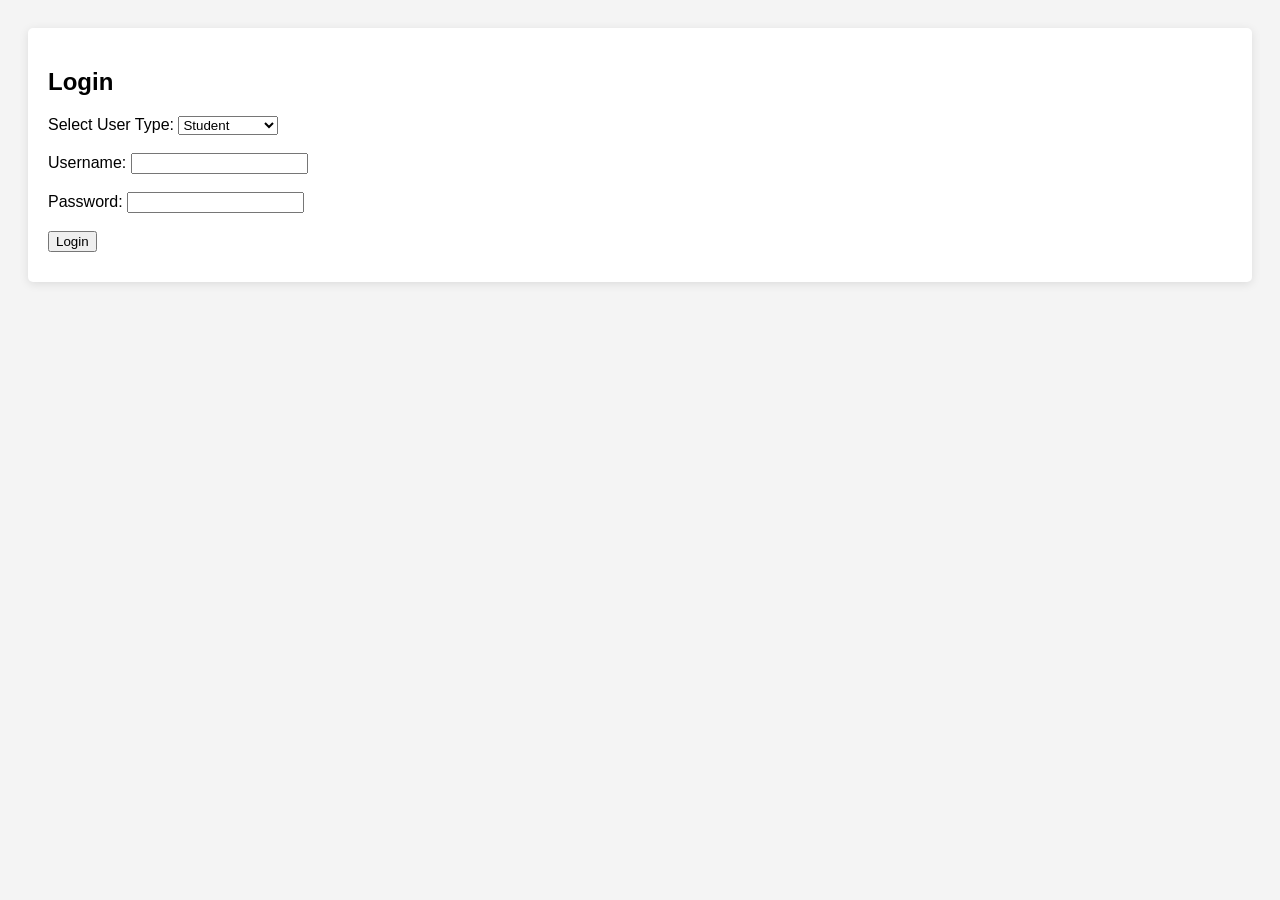
<file: index.html>
<!DOCTYPE html>
<html lang="en">
<head>
    <meta charset="UTF-8">
    <meta name="viewport" content="width=device-width, initial-scale=1.0">
    <title>University Scholarship Login</title>
    <script src="https://code.jquery.com/jquery-3.6.0.min.js"></script>
    <style>
        body {
            font-family: Arial, sans-serif;
            background-color: #f4f4f4;
            padding: 20px;
        }
        #login-section, #student-section, #management-section {
            background-color: #fff;
            padding: 20px;
            border-radius: 5px;
            box-shadow: 0 2px 10px rgba(0, 0, 0, 0.1);
            margin-bottom: 20px;
        }
        #login-message, #student-message, #management-message {
            margin-top: 10px;
        }
    </style>
</head>
<body>

    <div id="login-section">
        <h2>Login</h2>
        <form id="login-form">
            <label for="user_type">Select User Type:</label>
            <select id="user_type" required>
                <option value="student">Student</option>
                <option value="management">Management</option>
            </select>
            <br><br>
            <label for="username">Username:</label>
            <input type="text" id="username" required>
            <br><br>
            <label for="password">Password:</label>
            <input type="password" id="password" required>
            <br><br>
            <button type="submit">Login</button>
        </form>
        <div id="login-message"></div>
    </div>

    <div id="student-section" style="display:none;">
        <button id="back-to-login-student">Back</button>
        <h2>Student Dashboard</h2>
        <label for="SRN">Enter SRN:</label>
        <input type="text" id="SRN">
        <button id="view-details">View Details</button>
        <button id="view-transaction">View Transaction Status</button>
        <div id="student-message"></div>

        <h2>Change Password</h2>
        <label for="current-password">Current Password:</label>
        <input type="password" id="current-password">
        <label for="new-password">New Password:</label>
        <input type="password" id="new-password">
        <button id="change-password-student">Change Password</button>
    </div>

    <div id="management-section" style="display:none;">
        <button id="back-to-login-management">Back</button>
        <h2>Management Dashboard</h2>
        <label for="Staff_ID">Enter Staff ID:</label>
        <input type="text" id="Staff_ID">
        <button id="view-staff">View Staff Details</button>

        <h3>Update Student Details</h3>
        <label for="update_SRN">Enter SRN:</label>
        <input type="text" id="update_SRN">
        <label for="update_fields">Field to Update:</label>
        <select id="update_fields">
            <option value="Name">Name</option>
            <option value="Semester">Semester</option>
            <option value="Section">Section</option>
            <option value="Branch">Branch</option>
            <option value="Gender">Gender</option>
            <option value="Date_of_Birth">Date of Birth</option>
            <option value="Street">Street</option>
            <option value="City">City</option>
            <option value="State">State</option>
            <option value="CGPA">CGPA</option>
            <option value="SGPA">SGPA</option>
            <option value="Credits_received">Credits Received</option>
            <option value="Credits_required">Credits Required</option>
            <option value="Account_number">Account Number</option>
            <option value="IFSC_code">IFSC Code</option>
            <option value="Fee_category">Fee Category</option>
            <option value="Fee_amount">Fee Amount</option>
            <option value="Payment_status">Payment Status</option>
            <option value="Eligibility">Eligibility</option>
        </select>
        <input type="text" id="update_value" placeholder="New Value">
        <button id="update-student">Update Student Details</button>

        <h3>Update Transaction Status</h3>
        <label for="transaction_SRN">Enter SRN:</label>
        <input type="text" id="transaction_SRN">
        <label for="transaction_Name">Enter Name:</label>
        <input type="text" id="transaction_Name">
        <label for="transaction_status">New Transaction Status:</label>
        <input type="text" id="transaction_status" placeholder="New Status">
        <button id="update-transaction">Update Transaction Status</button>

        <h3>Change Password</h3>
        <label for="current-password-management">Current Password:</label>
        <input type="password" id="current-password-management">
        <label for="new-password-management">New Password:</label>
        <input type="password" id="new-password-management">
        <button id="change-password-management">Change Password</button>

        <div id="management-message"></div>
    </div>

    <script>
        // Login handler
        $('#login-form').on('submit', function(e) {
            e.preventDefault();
            const user_type = $('#user_type').val();

            $.ajax({
                url: 'http://127.0.0.1:5000/login',
                method: 'POST',
                contentType: 'application/json',
                 data: JSON.stringify({
                   user_type: $('#user_type').val(),
                    username: $('#username').val(),
                    password: $('#password').val()
        }),
                success: function(response) {
                    $('#login-message').html(`<div style="color:green;">${response.message}</div>`);
                    $('#login-section').hide();
                    if (user_type === 'student') {
                        $('#student-section').show();
                    } else {
                        $('#management-section').show();
                    }
                },
                error: function(xhr) {
                    $('#login-message').html(`<div style="color:red;">${xhr.responseJSON.error}</div>`);
                }
            });
        });

        // View student details
        $('#view-details').on('click', function() {
            const SRN = $('#SRN').val();
            $.ajax({
                url: 'http://127.0.0.1:5000/student/view',
                method: 'POST',
                contentType: 'application/json',
                data: JSON.stringify({ SRN }),
                success: function(response) {
                    $('#student-message').html(`<div style="color:green;">Details: ${JSON.stringify(response.student)}</div>`);
                },
                error: function(xhr) {
                    $('#student-message').html(`<div style="color:red;">${xhr.responseJSON.error}</div>`);
                }
            });
        });

        // View transaction status
        $('#view-transaction').on('click', function() {
            const SRN = $('#SRN').val();
            $.ajax({
                url: 'http://127.0.0.1:5000/student/transaction',
                method: 'POST',
                contentType: 'application/json',
                data: JSON.stringify({ SRN }),
                success: function(response) {
                    $('#student-message').html(`<div style="color:green;">Transaction Status: ${response.transaction_status}, Type of Scholarship: ${response.type_of_scholarship}</div>`);
                },
                error: function(xhr) {
                    $('#student-message').html(`<div style="color:red;">${xhr.responseJSON.error}</div>`);
                }
            });
        });

        // View staff details
        $('#view-staff').on('click', function() {
            const Staff_ID = $('#Staff_ID').val();
            $.ajax({
                url: 'http://127.0.0.1:5000/management/view_staff',
                method: 'POST',
                contentType: 'application/json',
                data: JSON.stringify({ Staff_ID }),
                success: function(response) {
                    $('#management-message').html(`<div style="color:green;">Staff Details: ${JSON.stringify(response.staff)}</div>`);
                },
                error: function(xhr) {
                    $('#management-message').html(`<div style="color:red;">${xhr.responseJSON.error}</div>`);
                }
            });
        });

        // Update student details
        $('#update-student').on('click', function() {
            const SRN = $('#update_SRN').val();
            const field = $('#update_fields').val();
            const value = $('#update_value').val();

            $.ajax({
                url: 'http://127.0.0.1:5000/management/edit_student',
                method: 'POST',
                contentType: 'application/json',
                data: JSON.stringify({ SRN, [field]: value }),
                success: function(response) {
                    $('#management-message').html(`<div style="color:green;">${response.message}</div>`);
                },
                error: function(xhr) {
                    $('#management-message').html(`<div style="color:red;">${xhr.responseJSON.error}</div>`);
                }
            });
        });

        // Update transaction status
        $('#update-transaction').on('click', function() {
            const SRN = $('#transaction_SRN').val();
            const Name = $('#transaction_Name').val();
            const status = $('#transaction_status').val();

            $.ajax({
                url: 'http://127.0.0.1:5000/management/edit_transaction',
                method: 'POST',
                contentType: 'application/json',
                data: JSON.stringify({ SRN, Name, status }),
                success: function(response) {
                    $('#management-message').html(`<div style="color:green;">${response.message}</div>`);
                },
                error: function(xhr) {
                    $('#management-message').html(`<div style="color:red;">${xhr.responseJSON.error}</div>`);
                }
            });
        });
        // Change student password
        $('#change-password-student').on('click', function() {
            const SRN = $('#SRN').val();
            const current_password = $('#current-password').val();
            const new_password = $('#new-password').val();
            $.ajax({
                url: 'http://127.0.0.1:5000/student/change_password',
                method: 'POST',
                contentType: 'application/json',
                data: JSON.stringify({ SRN, current_password, new_password }),
                success: function(response) {
                    $('#student-message').html(`<div style="color:green;">${response.message}</div>`);
                },
                error: function(xhr) {
                    $('#student-message').html(`<div style="color:red;">${xhr.responseJSON.error}</div>`);
                }
            });
        });

                // Back to login from student section
                $('#back-to-login-student').on('click', function() {
            $('#student-section').hide();
            $('#login-section').show();
        });

        // Back to login from management section
        $('#back-to-login-management').on('click', function() {
            $('#management-section').hide();
            $('#login-section').show();
        });

        // Management Change Password
        $('#change-password-management').on('click', function() {
            const Staff_ID = $('#Staff_ID').val();
            const current_password = $('#current-password-management').val();
            const new_password = $('#new-password-management').val();
            $.ajax({
                url: 'http://127.0.0.1:5000/management/change_password',
                method: 'POST',
                contentType: 'application/json',
                data: JSON.stringify({ Staff_ID, current_password, new_password }),
                success: function(response) {
                    $('#management-message').html(`<div style="color:green;">${response.message}</div>`);
                },
                error: function(xhr) {
                    $('#management-message').html(`<div style="color:red;">${xhr.responseJSON.error}</div>`);
                }
            });
        });
    </script>

</body>
</html>












<!-- <!DOCTYPE html>
<html lang="en">
<head>
    <meta charset="UTF-8">
    <meta name="viewport" content="width=device-width, initial-scale=1.0">
    <title>University Scholarship Login</title>
    <script src="https://code.jquery.com/jquery-3.6.0.min.js"></script>
    <style>
        body {
            font-family: Arial, sans-serif;
            background-color: #f4f4f4;
            padding: 20px;
        }
        #login-section, #student-section, #management-section {
            background-color: #fff;
            padding: 20px;
            border-radius: 5px;
            box-shadow: 0 2px 10px rgba(0, 0, 0, 0.1);
            margin-bottom: 20px;
        }
        #login-message, #student-message, #management-message {
            margin-top: 10px;
        }
    </style>
</head>
<body>

    <div id="login-section">
        <h2>Login</h2>
        <form id="login-form">
            <label for="user_type">Select User Type:</label>
            <select id="user_type" required>
                <option value="student">Student</option>
                <option value="management">Management</option>
            </select>
            <button type="submit">Login</button>
        </form>
        <div id="login-message"></div>
    </div>

    <div id="student-section" style="display:none;">
        <button id="back-to-login-student">Back</button>
        <h2>Student Dashboard</h2>
        
        <label for="SRN">Enter SRN:</label>
        <input type="text" id="SRN">
        <button id="view-details">View Details</button>
        <button id="view-transaction">View Transaction Status</button>
        <div id="student-message"></div>
    </div>

    <div id="management-section" style="display:none;">
        <button id="back-to-login-management">Back</button>
        <h2>Management Dashboard</h2>
        
        <label for="Staff_ID">Enter Staff ID:</label>
        <input type="text" id="Staff_ID">
        <button id="view-staff">View Staff Details</button>
        
        <h3>Update Student Details</h3>
        <label for="update_SRN">Enter SRN:</label>
        <input type="text" id="update_SRN">
        <label for="update_fields">Field to Update:</label>
        <select id="update_fields">
            <option value="Name">Name</option>
            <option value="Semester">Semester</option>
            <option value="Section">Section</option>
            <option value="Branch">Branch</option>
            <option value="Gender">Gender</option>
            <option value="Date_of_Birth">Date of Birth</option>
            <option value="Street">Street</option>
            <option value="City">City</option>
            <option value="State">State</option>
            <option value="CGPA">CGPA</option>
            <option value="SGPA">SGPA</option>
            <option value="Credits_received">Credits Received</option>
            <option value="Credits_required">Credits Required</option>
            <option value="Account_number">Account Number</option>
            <option value="IFSC_code">IFSC Code</option>
            <option value="Fee_category">Fee Category</option>
            <option value="Fee_amount">Fee Amount</option>
            <option value="Payment_status">Payment Status</option>
            <option value="Eligibility">Eligibility</option>
        </select>
        <input type="text" id="update_value" placeholder="New Value">
        <button id="update-student">Update Student Details</button>
        
        <h3>Update Transaction Status</h3>
        <label for="transaction_SRN">Enter SRN:</label>
        <input type="text" id="transaction_SRN">
        <label for="transaction_Name">Enter Name:</label>
        <input type="text" id="transaction_Name">
        <label for="transaction_status">New Transaction Status:</label>
        <input type="text" id="transaction_status" placeholder="New Status">
        <button id="update-transaction">Update Transaction Status</button>
        
        <div id="management-message"></div>
    </div>

    <script>
        // Login handler
        $('#login-form').on('submit', function(e) {
            e.preventDefault();
            const user_type = $('#user_type').val();
            
            $.ajax({
                url: 'http://127.0.0.1:5000/login',
                method: 'POST',
                contentType: 'application/json',
                data: JSON.stringify({ user_type }),
                success: function(response) {
                    $('#login-message').html(`<div style="color:green;">${response.message}</div>`);
                    $('#login-section').hide();
                    if (user_type === 'student') {
                        $('#student-section').show();
                    } else {
                        $('#management-section').show();
                    }
                },
                error: function(xhr) {
                    $('#login-message').html(`<div style="color:red;">${xhr.responseJSON.error}</div>`);
                }
            });
        });

        // View student details
        $('#view-details').on('click', function() {
            const SRN = $('#SRN').val();
            $.ajax({
                url: 'http://127.0.0.1:5000/student/view',
                method: 'POST',
                contentType: 'application/json',
                data: JSON.stringify({ SRN }),
                success: function(response) {
                    $('#student-message').html(`<div style="color:green;">Details: ${JSON.stringify(response.student)}</div>`);
                },
                error: function(xhr) {
                    $('#student-message').html(`<div style="color:red;">${xhr.responseJSON.error}</div>`);
                }
            });
        });

        // View transaction status
        $('#view-transaction').on('click', function() {
            const SRN = $('#SRN').val();
            $.ajax({
                url: 'http://127.0.0.1:5000/student/transaction',
                method: 'POST',
                contentType: 'application/json',
                data: JSON.stringify({ SRN }),
                success: function(response) {
                    $('#student-message').html(`<div style="color:green;">Transaction Status: ${response.transaction_status}, Type of Scholarship: ${response.type_of_scholarship}</div>`);
                },
                error: function(xhr) {
                    $('#student-message').html(`<div style="color:red;">${xhr.responseJSON.error}</div>`);
                }
            });
        });

        // View staff details
        $('#view-staff').on('click', function() {
            const Staff_ID = $('#Staff_ID').val();
            $.ajax({
                url: 'http://127.0.0.1:5000/management/view_staff',
                method: 'POST',
                contentType: 'application/json',
                data: JSON.stringify({ Staff_ID }),
                success: function(response) {
                    $('#management-message').html(`<div style="color:green;">Staff Details: ${JSON.stringify(response.staff)}</div>`);
                },
                error: function(xhr) {
                    $('#management-message').html(`<div style="color:red;">${xhr.responseJSON.error}</div>`);
                }
            });
        });

        // Update student details
        $('#update-student').on('click', function() {
            const SRN = $('#update_SRN').val();
            const field = $('#update_fields').val();
            const value = $('#update_value').val();

            $.ajax({
                url: 'http://127.0.0.1:5000/management/edit_student',
                method: 'POST',
                contentType: 'application/json',
                data: JSON.stringify({ SRN, [field]: value }),
                success: function(response) {
                    $('#management-message').html(`<div style="color:green;">${response.message}</div>`);
                },
                error: function(xhr) {
                    $('#management-message').html(`<div style="color:red;">${xhr.responseJSON.error}</div>`);
                }
            });
        });

        // Back to login from student section
        $('#back-to-login-student').on('click', function() {
            $('#student-section').hide();
            $('#login-section').show();
        });

        // Back to login from management section
        $('#back-to-login-management').on('click', function() {
            $('#management-section').hide();
            $('#login-section').show();
        });


        // Update transaction status
        $('#update-transaction').on('click', function() {
            const SRN = $('#transaction_SRN').val();
            const Name = $('#transaction_Name').val();
            const status = $('#transaction_status').val();

            $.ajax({
                url: 'http://127.0.0.1:5000/management/edit_transaction',
                method: 'POST',
                contentType: 'application/json',
                data: JSON.stringify({ SRN, Name, status }),
                success: function(response) {
                    $('#management-message').html(`<div style="color:green;">${response.message}</div>`);
                },
                error: function(xhr) {
                    $('#management-message').html(`<div style="color:red;">${xhr.responseJSON.error}</div>`);
                }
            });
        });
    </script>
</body>
</html> -->
</file>
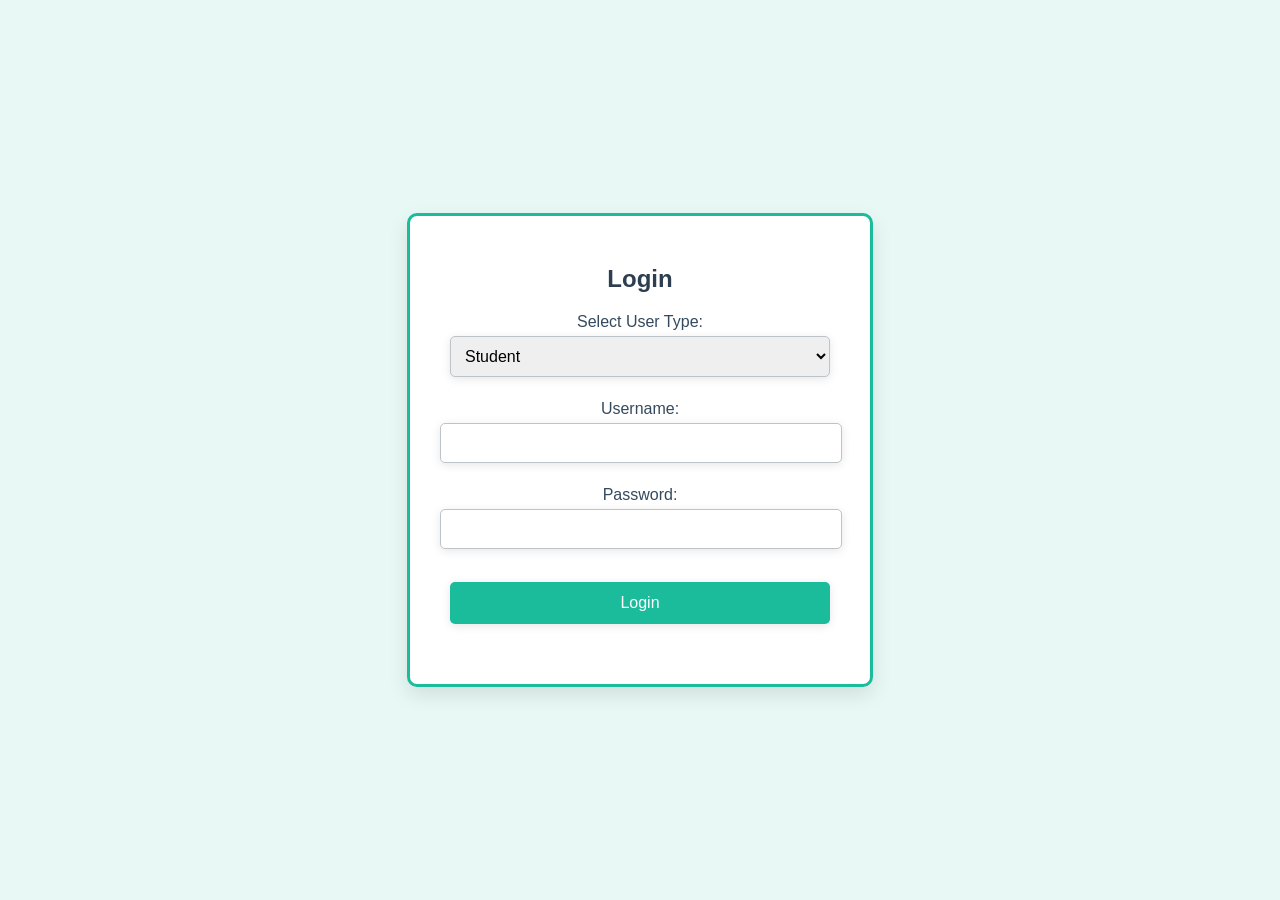
<file: Final/index.html>
<!DOCTYPE html>
<html lang="en">
<head>
    <meta charset="UTF-8">
    <meta name="viewport" content="width=device-width, initial-scale=1.0">
    <title>University Scholarship Login</title>
    <link rel="stylesheet" href="style.css">
    <script src="https://code.jquery.com/jquery-3.6.0.min.js"></script>
    <!-- <style>
        body {
            font-family: Arial, sans-serif;
            background-color: #f4f4f4;
            padding: 20px;
        }
        #login-section, #student-section, #management-section {
            background-color: #fff;
            padding: 20px;
            border-radius: 5px;
            box-shadow: 0 2px 10px rgba(0, 0, 0, 0.1);
            margin-bottom: 20px;
        }
        #login-message, #student-message, #management-message {
            margin-top: 10px;
        }

        table {
            width: 100%;
            border-collapse: collapse;
            margin-top: 20px;
        }
        table, th, td {
            border: 1px solid #ddd;
        }
        th, td {
            padding: 8px;
            text-align: left;
        }
        th {
            background-color: #f2f2f2;
        }
    </style> -->
</head>
<body>

    <div id="login-section">
        <h2>Login</h2>
        <form id="login-form">
            <label for="user_type">Select User Type:</label>
            <select id="user_type" required>
                <option value="student">Student</option>
                <option value="management">Management</option>
            </select>
            <br><br>
            <label for="username">Username:</label>
            <input type="text" id="username" required>
            <br><br>
            <label for="password">Password:</label>
            <input type="password" id="password" required>
            <br><br>
            <button type="submit">Login</button>
        </form>
        <div id="login-message"></div>
    </div>

    <div id="student-section" style="display:none;">
        <button id="back-to-login-student" class="logout-button">Logout</button>
        <h2>Student Dashboard</h2>
        <!-- <label for="SRN">Enter SRN:</label>
        <input type="text" id="SRN"> -->
        <button id="view-details">View Details</button>
        <button id="view-transaction">View Transaction Status</button>
        <div id="student-message"></div>

        <h2>Change Password</h2>
        <label for="current-password">Current Password:</label>
        <input type="password" id="current-password">
        <label for="new-password">New Password:</label>
        <input type="password" id="new-password">
        <button id="change-password-student">Change Password</button>
    </div>

    <div id="management-section" style="display:none;">
        <button id="back-to-login-management" class="logout-button">Logout</button>
        <h2>Management Dashboard</h2>
        <h3>View Staff Details</h3>
        <label for="Staff_ID">Enter Staff ID:</label>
        <input type="text" id="Staff_ID">
        <button id="view-staff">View Staff Details</button>
        <div id="management-message"></div>

        <h3>View Student Details</h3>
        <label for="view_student_SRN">Enter SRN:</label>
        <input type="text" id="view_student_SRN">
        <button id="view-student-details">View Student Details</button>
        <div id="view-student-details-message"></div>

        <h3>Update Student Details</h3>
        <label for="update_SRN">Enter SRN:</label>
        <input type="text" id="update_SRN">
        <label for="update_fields">Field to Update:</label>
        <select id="update_fields">
            <option value="Name">Name</option>
            <option value="Semester">Semester</option>
            <option value="Section">Section</option>
            <option value="Branch">Branch</option>
            <option value="Gender">Gender</option>
            <option value="Date_of_Birth">Date of Birth</option>
            <option value="Street">Street</option>
            <option value="City">City</option>
            <option value="State">State</option>
            <option value="CGPA">CGPA</option>
            <option value="SGPA">SGPA</option>
            <option value="Credits_received">Credits Received</option>
            <option value="Credits_required">Credits Required</option>
            <option value="Account_number">Account Number</option>
            <option value="IFSC_code">IFSC Code</option>
            <option value="Fee_category">Fee Category</option>
            <option value="Fee_amount">Fee Amount</option>
            <option value="Payment_status">Payment Status</option>
            <option value="Eligibility">Eligibility</option>
        </select>
        <input type="text" id="update_value" placeholder="New Value">
        <button id="update-student">Update Student Details</button>
        <div id="management-message1"></div>

        <h3>Delete Student Record</h3>
        <label for="delete_SRN">Enter Student SRN:</label>
        <input type="text" id="delete_SRN">
        <button id="delete-student">Delete Student Record</button>
        <div id="management-message2"></div>

        <h3>View Transaction Details</h3>
        <label for="transaction_SRN">Enter SRN:</label>
        <input type="text" id="transaction_SRN" required>
        <button id="view-transaction-management">View Transaction Status</button>

        <div id="transaction-message"></div>

        <h3>Update Transaction Status</h3>
        <label for="transaction_SRN_update">Enter SRN:</label>
        <input type="text" id="transaction_SRN_update">
        <!-- <label for="transaction_Name">Enter Name:</label>
        <input type="text" id="transaction_Name"> -->
        <label for="transaction_status">New Transaction Status:</label>
        <input type="text" id="transaction_status" placeholder="New Status">
        <button id="update-transaction">Update Transaction Status</button>

        <div id="management-message3"></div>

        <h3>Delete Staff Record</h3>
        <label for="delete_Staff_ID">Enter Staff ID:</label>
        <input type="text" id="delete_Staff_ID">
        <button id="delete-staff">Delete Staff Record</button>
        <div id="management-message4"></div>
 
        

        <h3>Edit Staff Details</h3>
        <label for="edit_Staff_ID">Enter Staff ID:</label>
        <input type="text" id="edit_Staff_ID">
        <label for="edit_fields">Field to Update:</label>
        <select id="edit_fields">
            <option value="Name">Name</option>
            <option value="Department_ID">Department ID</option>
            <option value="Department_name">Department Name</option>
            <option value="College_email">College Email</option>
        </select>
        <input type="text" id="edit_value" placeholder="New Value">
        <button id="edit-staff">Edit Staff Details</button>
        <div id="management-message5"></div>

        <h3>Generate Scholarship Distribution</h3>
        <label for="semester">Semester:</label>
        <input type="number" id="semester" min="1" max="8">
        <label for="branch">Branch:</label>
        <input type="text" id="branch">
        <label for="section">Section:</label>
        <input type="text" id="section">
        <button id="generate-scholarship-report">Generate Report</button>

        <div id="scholarship-table"></div>

        <h3>View Total Scholarship Allocation</h3>
        <button id="view-total-allocation">View Total Allocation</button>
        <div id="allocation-table"></div>

        <h3>Scholarship Statistics for each Fee Category</h3>
        <label for="scholarship-semester">Enter Semester:</label>
        <input type="number" id="scholarship-semester" min="1" max="8">
        <button id="view-scholarship-stats">View Scholarship Stats</button>
        <div id="scholarship-stats-table"></div>


        <h3>Change Password</h3>
        <label for="current-password-management">Current Password:</label>
        <input type="password" id="current-password-management">
        <label for="new-password-management">New Password:</label>
        <input type="password" id="new-password-management">
        <button id="change-password-management">Change Password</button>

        <div id="management-message-pwd"></div>
    </div>

    <script>
        // Login handler
        $('#login-form').on('submit', function(e) {
            e.preventDefault();
            const user_type = $('#user_type').val();

            $.ajax({
                url: 'http://127.0.0.1:5000/login',
                method: 'POST',
                contentType: 'application/json',
                 data: JSON.stringify({
                   user_type: $('#user_type').val(),
                    username: $('#username').val(),
                    password: $('#password').val()
        }),
                success: function(response) {
                    $('#login-message').html(`<div style="color:green;">${response.message}</div>`);
                    $('#login-section').hide();
                    if (user_type === 'student') {
                        $('#student-section').show();
                    } else {
                        $('#management-section').show();
                    }
                },
                error: function(xhr) {
                    $('#login-message').html(`<div style="color:red;">${xhr.responseJSON.error}</div>`);
                }
            });
        });

        // View student details
        $('#view-details').on('click', function() {
            const SRN = $('#SRN').val();
            $.ajax({
                url: 'http://127.0.0.1:5000/student/view',
                method: 'POST',
                contentType: 'application/json',
                data: JSON.stringify({ SRN }),
                success: function(response) {
                // Assuming the response has a student array similar to the given format
                    // response.student = ["PES1UG22CS001","Rekha Singh",5,"B","Computer Science","Female","Thu, 12 Aug 2004 00:00:00 GMT","PEF","Mysore","Karnataka",6.6,6.3,90,92,123456789012346,"UBIN0564567","PESSAT",410000,"Partial","Not Eligible","PES1UG22CS001_B"];

                    const student = response.student;

                    // Create HTML table
                    let tableHtml = 
                        `
                        <div style="overflow-x:auto;">
                        <table>
                            <tr>
                                <th>SRN</th>
                                <th>Name</th>
                                <th>Semester</th>
                                <th>Section</th>
                                <th>Branch</th>
                                <th>Gender</th>
                                <th>Date of Birth</th>
                                <th>Street</th>
                                <th>City</th>
                                <th>State</th>
                                <th>CGPA</th>
                                <th>SGPA</th>
                                <th>Credits Received</th>
                                <th>Credits Required</th>
                                <th>Account Number</th>
                                <th>IFSC Code</th>
                                <th>Fee Category</th>
                                <th>Fee Amount</th>
                                <th>Payment Status</th>
                                <th>Eligibility</th>
                                <th>Password</th>
                            </tr>
                            <tr>
                                <td>${student[0]}</td>
                                <td>${student[1]}</td>
                                <td>${student[2]}</td>
                                <td>${student[3]}</td>
                                <td>${student[4]}</td>
                                <td>${student[5]}</td>
                                <td>${new Date(student[6]).toLocaleDateString()}</td> <!-- Format date as needed -->
                                <td>${student[7]}</td>
                                <td>${student[8]}</td>
                                <td>${student[9]}</td>
                                <td>${student[10]}</td>
                                <td>${student[11]}</td>
                                <td>${student[12]}</td>
                                <td>${student[13]}</td>
                                <td>${student[14]}</td>
                                <td>${student[15]}</td>
                                <td>${student[16]}</td>
                                <td>${student[17]}</td>
                                <td>${student[18]}</td>
                                <td>${student[19]}</td>
                            </tr>
                        </table>
                        <div style="overflow-x:auto;">
                    `;

                    // Display the table in the message section
                    $('#student-message').html(tableHtml);
                },
                error: function(xhr) {
                    $('#student-message').html(`<div style="color:red;">${xhr.responseJSON.error}</div>`);
                }
            });
        });

        // View student details (management section)
        $('#view-student-details').on('click', function() {
            const SRN = $('#view_student_SRN').val();

            if (!SRN) {
                $('#view-student-details-message').html(`<div style="color:red;">Please enter a valid SRN.</div>`);
                return;
            }

            $.ajax({
                url: 'http://127.0.0.1:5000/management/view_student',
                method: 'POST',
                contentType: 'application/json',
                data: JSON.stringify({ SRN }),
                success: function(response) {
                    // Assuming the response has a student array similar to the given format
                    // response.student = ["PES1UG22CS001","Rekha Singh",5,"B","Computer Science","Female","Thu, 12 Aug 2004 00:00:00 GMT","PEF","Mysore","Karnataka",6.6,6.3,90,92,123456789012346,"UBIN0564567","PESSAT",410000,"Partial","Not Eligible","PES1UG22CS001_B"];

                    const student = response.student;

                    // Create HTML table
                    let tableHtml = `
                        <table>
                            <tr>
                                <th>SRN</th>
                                <th>Name</th>
                                <th>Semester</th>
                                <th>Section</th>
                                <th>Branch</th>
                                <th>Gender</th>
                                <th>Date of Birth</th>
                                <th>Street</th>
                                <th>City</th>
                                <th>State</th>
                                <th>CGPA</th>
                                <th>SGPA</th>
                                <th>Credits Received</th>
                                <th>Credits Required</th>
                                <th>Account Number</th>
                                <th>IFSC Code</th>
                                <th>Fee Category</th>
                                <th>Fee Amount</th>
                                <th>Payment Status</th>
                                <th>Eligibility</th>
                                <th>Password</th>
                            </tr>
                            <tr>
                                <td>${student[0]}</td>
                                <td>${student[1]}</td>
                                <td>${student[2]}</td>
                                <td>${student[3]}</td>
                                <td>${student[4]}</td>
                                <td>${student[5]}</td>
                                <td>${new Date(student[6]).toLocaleDateString()}</td> <!-- Format date as needed -->
                                <td>${student[7]}</td>
                                <td>${student[8]}</td>
                                <td>${student[9]}</td>
                                <td>${student[10]}</td>
                                <td>${student[11]}</td>
                                <td>${student[12]}</td>
                                <td>${student[13]}</td>
                                <td>${student[14]}</td>
                                <td>${student[15]}</td>
                                <td>${student[16]}</td>
                                <td>${student[17]}</td>
                                <td>${student[18]}</td>
                                <td>${student[19]}</td>
                            </tr>
                        </table>
                    `;

                    // Display the table in the message section
                    $('#view-student-details-message').html(tableHtml);
                },
                error: function(xhr) {
                    $('#view-student-details-message').html(`<div style="color:red;">${xhr.responseJSON.error}</div>`);
                }
            });
        });




                // View transaction status
        $('#view-transaction').on('click', function() {
            const SRN = $('#SRN').val(); // Capture the SRN from the input field
            $.ajax({
                url: 'http://127.0.0.1:5000/student/transaction',
                method: 'POST',
                contentType: 'application/json',
                data: JSON.stringify({ SRN }), // Send SRN as JSON
                success: function(response) {
                    // Create HTML table for transaction details
                    let tableHtml = `
                        <table>
                            <tr>
                                <th>Transaction Status</th>
                                <th>Type of Scholarship</th>
                            </tr>
                            <tr>
                                <td>${response.transaction_status}</td>
                                <td>${response.type_of_scholarship}</td>
                            </tr>
                        </table>
                    `;

                    // Display the table in the message section
                    $('#student-message').html(tableHtml);
                },
                error: function(xhr) {
                    $('#student-message').html(`<div style="color:red;">${xhr.responseJSON.error}</div>`);
                }
            });
        });


        // View staff details
        $('#view-staff').on('click', function() {
            const Staff_ID = $('#Staff_ID').val();
            $.ajax({
                url: 'http://127.0.0.1:5000/management/view_staff',
                method: 'POST',
                contentType: 'application/json',
                data: JSON.stringify({ Staff_ID }),
                success: function(response) {
                    // Create HTML table for staff details
                    
                    let tableHtml = `
                        <table>
                            <tr>
                                <th>Staff ID</th>
                                <th>Name</th>
                                <th>Department ID</th>
                                <th>Department Name</th>
                                <th>College Email</th> 
                            </tr>
                            <tr>
                                <td>${response.staff[0]}</td>
                                <td>${response.staff[1]}</td>
                                <td>${response.staff[2]}</td>
                                <td>${response.staff[3]}</td>
                                <td>${response.staff[4]}</td> 
                            </tr>
                        </table>
                    `;
                    
                    // Display the table in the management message section
                    $('#management-message').html(tableHtml);
                },
                error: function(xhr) {
                    $('#management-message').html(`<div style="color:red;">${xhr.responseJSON.error}</div>`);
                }
            });
        });



        // Update student details
        $('#update-student').on('click', function() {
            const SRN = $('#update_SRN').val();
            const field = $('#update_fields').val();
            const value = $('#update_value').val();

            $.ajax({
                url: 'http://127.0.0.1:5000/management/edit_student',
                method: 'POST',
                contentType: 'application/json',
                data: JSON.stringify({ SRN, [field]: value }),
                success: function(response) {
                    $('#management-message1').html(`<div style="color:green;">${response.message}</div>`);
                },
                error: function(xhr) {
                    $('#management-message1').html(`<div style="color:red;">${xhr.responseJSON.error}</div>`);
                }
            });
        });

        // Update transaction status
        $('#update-transaction').on('click', function() {
            const SRN = $('#transaction_SRN_update').val();
            // const Name = $('#transaction_Name').val();
            const status = $('#transaction_status').val();

            $.ajax({
                url: 'http://127.0.0.1:5000/management/edit_transaction',
                method: 'POST',
                contentType: 'application/json',
                data: JSON.stringify({ SRN, status }),
                success: function(response) {
                    $('#management-message3').html(`<div style="color:green;">${response.message}</div>`);
                },
                error: function(xhr) {
                    $('#management-message3').html(`<div style="color:red;">${xhr.responseJSON.error}</div>`);
                }
            });
        });

        // Delete student record
        $('#delete-student').on('click', function() {
            const SRN = $('#delete_SRN').val();

            if (!SRN) {
                $('#management-message2').html(`<div style="color:red;">Please enter a valid SRN to delete.</div>`);
                return;
            }

            $.ajax({
                url: 'http://127.0.0.1:5000/management/delete_student',
                method: 'DELETE',
                contentType: 'application/json',
                data: JSON.stringify({ SRN }),
                success: function(response) {
                    $('#management-message2').html(`<div style="color:green;">${response.message}</div>`);
                },
                error: function(xhr) {
                    $('#management-message2').html(`<div style="color:red;">${xhr.responseJSON.error}</div>`);
                }
            });
        });

        // Edit staff details
        $('#edit-staff').on('click', function() {
            const Staff_ID = $('#edit_Staff_ID').val();
            const field = $('#edit_fields').val();
            const value = $('#edit_value').val();

            $.ajax({
                url: 'http://127.0.0.1:5000/management/edit_staff',
                method: 'POST',
                contentType: 'application/json',
                data: JSON.stringify({ Staff_ID, [field]: value }),
                success: function(response) {
                    $('#management-message5').html(`<div style="color:green;">${response.message}</div>`);
                },
                error: function(xhr) {
                    $('#management-message5').html(`<div style="color:red;">${xhr.responseJSON.error}</div>`);
                }
            });
        });


        // Change student password
        $('#change-password-student').on('click', function() {
            const SRN = $('#SRN').val();
            const current_password = $('#current-password').val();
            const new_password = $('#new-password').val();

            // Simple validation
            if (!current_password || !new_password) {
                $('#student-message').html('<div style="color:red;">All fields are required.</div>');
                return;
            }

            $.ajax({
                url: 'http://127.0.0.1:5000/student/change_password',
                method: 'POST',
                contentType: 'application/json',
                data: JSON.stringify({ SRN, current_password, new_password }),
                success: function(response) {
                    $('#student-message').html(`<div style="color:green;">${response.message}</div>`);
                },
                error: function(xhr) {
                    $('#student-message').html(`<div style="color:red;">${xhr.responseJSON.error}</div>`);
                }
            });
        });

            // Back to login from student section
        $('#back-to-login-student').on('click', function() {
            // Hide student section and show login section
            $('#student-section').hide();
            $('#login-section').show();

            // Clear login fields
            $('#username').val('');
            $('#password').val('');
        });

        // Back to login from management section
        $('#back-to-login-management').on('click', function() {
            // Hide management section and show login section
            $('#management-section').hide();
            $('#login-section').show();

            // Clear login fields
            $('#username').val('');
            $('#password').val('');
        });



        // Delete staff record
        $('#delete-staff').on('click', function() {
            const Staff_ID = $('#delete_Staff_ID').val();

            if (!Staff_ID) {
                $('#management-message4').html(`<div style="color:red;">Please enter a valid Staff ID to delete.</div>`);
                return;
            }

            $.ajax({
                url: 'http://127.0.0.1:5000/management/delete_staff',
                method: 'POST',
                contentType: 'application/json',
                data: JSON.stringify({ Staff_ID }),
                success: function(response) {
                    $('#management-message4').html(`<div style="color:green;">${response.message}</div>`);
                },
                error: function(xhr) {
                    $('#management-message4').html(`<div style="color:red;">${xhr.responseJSON.error}</div>`);
                }
            });
        });

        // View transaction (management)
        $('#view-transaction-management').on('click', function() {
            const SRN = $('#transaction_SRN').val();
            
            if (!SRN) {
                $('#transaction-message').html('<div style="color:red;">Please enter an SRN.</div>');
                return;
            }

            $.ajax({
                url: 'http://127.0.0.1:5000/management/view_transaction',  // Updated URL to match your Flask route
                method: 'POST',
                contentType: 'application/json',
                data: JSON.stringify({ SRN }), // Sending SRN
                success: function(response) {
                    // Create HTML table for transaction details
                    let tableHtml = `
                        <table>
                            <tr>
                                <th>Transaction Status</th>
                                <th>Type of Scholarship</th>
                                <th>Scholarship Amount</th>
                                <th>Name</th>
                            </tr>
                            <tr>
                                <td>${response.transaction_status}</td>
                                <td>${response.type_of_scholarship}</td>
                                <td>${response.scholarship_amount}</td>
                                <td>${response.name}</td>
                            </tr>
                        </table>
                    `;

                    // Display the table in the message section
                    $('#transaction-message').html(tableHtml);
                },
                error: function(xhr) {
                    $('#transaction-message').html(`<div style="color:red;">${xhr.responseJSON.error}</div>`);
                }
            });
        });



        // Generate scholarship report
        $('#generate-scholarship-report').on('click', function() {
            const semester = $('#semester').val();
            const branch = $('#branch').val();
            const section = $('#section').val();
            $.ajax({
                url: 'http://127.0.0.1:5000/management/scholarship_distribution',
                method: 'POST',
                contentType: 'application/json',
                data: JSON.stringify({ semester, branch, section }),
                success: function(response) {
                    let tableHtml = `
                        <table>
                            <tr>
                                <th>Scholarship Type</th>
                                <th>Number of Students</th>
                            </tr>`;
                    response.scholarship_distribution.forEach(function(scholarship) {
                        tableHtml += `
                            <tr>
                                <td>${scholarship.type_of_scholarship}</td>
                                <td>${scholarship.student_count}</td>
                            </tr>`;
                    });
                    tableHtml += `</table>`;
                    $('#scholarship-table').html(tableHtml);
                },
                error: function(xhr) {
                    $('#scholarship-table').html(`<div style="color:red;">${xhr.responseJSON.error}</div>`);
                }
            });
        });

       // View total scholarship allocation
        $('#view-total-allocation').on('click', function() {
            $.ajax({
                url: 'http://127.0.0.1:5000/management/scholarship_allocation',
                method: 'POST',
                contentType: 'application/json',
                success: function(response) {
                    let tableHtml = `
                        <table>
                            <tr>
                                <th>Scholarship Type</th>
                                <th>Total Amount Allocated</th>
                            </tr>`;
                    for (const [scholarshipType, amount] of Object.entries(response.allocation)) {
                        tableHtml += `
                            <tr>
                                <td>${scholarshipType}</td>
                                <td>${amount}</td>
                            </tr>`;
                    }
                    tableHtml += `</table>`;
                    $('#allocation-table').html(tableHtml);
                },
                error: function(xhr) {
                    $('#allocation-table').html(`<div style="color:red;">${xhr.responseJSON.error}</div>`);
                }
            });
        });

        // View Scholarship Statistics
        $('#view-scholarship-stats').on('click', function() {
            const semester = $('#scholarship-semester').val();

            // Only proceed if semester is provided
            if (!semester) {
                $('#scholarship-stats-table').html('<div style="color:red;">Please enter a semester.</div>');
                return;
            }

            $.ajax({
                url: 'http://127.0.0.1:5000/scholarship_stats', // Updated URL to match Flask route
                method: 'POST',
                contentType: 'application/json',
                data: JSON.stringify({ semester }),
                success: function(response) {
                    let tableHtml = `
                        <table>
                            <tr>
                                <th>Fee Category</th>
                                <th>Scholarship Type</th>
                                <th>Number of Students</th>
                            </tr>`;
                    response.scholarship_statistics.forEach(function(stat) {
                        tableHtml += `
                            <tr>
                                <td>${stat.Fee_category}</td> <!-- Make sure the property names match -->
                                <td>${stat.Type_of_Scholarship}</td>
                                <td>${stat.student_count}</td>
                            </tr>`;
                    });
                    tableHtml += `</table>`;
                    $('#scholarship-stats-table').html(tableHtml);
                },
                error: function(xhr) {
                $('#scholarship-stats-table').html(`<div style="color:red;">${xhr.responseJSON.error}</div>`);
                }
            });
        });



        // Management Change Password
        $('#change-password-management').on('click', function() {
            const Staff_ID = $('#Staff_ID').val();
            const current_password = $('#current-password-management').val();
            const new_password = $('#new-password-management').val();
            $.ajax({
                url: 'http://127.0.0.1:5000/management/change_password',
                method: 'POST',
                contentType: 'application/json',
                data: JSON.stringify({ Staff_ID, current_password, new_password }),
                success: function(response) {
                    $('#management-message-pwd').html(`<div style="color:green;">${response.message}</div>`);
                },
                error: function(xhr) {
                    $('#management-message-pwd').html(`<div style="color:red;">${xhr.responseJSON.error}</div>`);
                }
            });
        });
    </script>

</body>
</html>












<!-- <!DOCTYPE html>
<html lang="en">
<head>
    <meta charset="UTF-8">
    <meta name="viewport" content="width=device-width, initial-scale=1.0">
    <title>University Scholarship Login</title>
    <script src="https://code.jquery.com/jquery-3.6.0.min.js"></script>
    <style>
        body {
            font-family: Arial, sans-serif;
            background-color: #f4f4f4;
            padding: 20px;
        }
        #login-section, #student-section, #management-section {
            background-color: #fff;
            padding: 20px;
            border-radius: 5px;
            box-shadow: 0 2px 10px rgba(0, 0, 0, 0.1);
            margin-bottom: 20px;
        }
        #login-message, #student-message, #management-message {
            margin-top: 10px;
        }
    </style>
</head>
<body>

    <div id="login-section">
        <h2>Login</h2>
        <form id="login-form">
            <label for="user_type">Select User Type:</label>
            <select id="user_type" required>
                <option value="student">Student</option>
                <option value="management">Management</option>
            </select>
            <button type="submit">Login</button>
        </form>
        <div id="login-message"></div>
    </div>

    <div id="student-section" style="display:none;">
        <button id="back-to-login-student">Back</button>
        <h2>Student Dashboard</h2>
        
        <label for="SRN">Enter SRN:</label>
        <input type="text" id="SRN">
        <button id="view-details">View Details</button>
        <button id="view-transaction">View Transaction Status</button>
        <div id="student-message"></div>
    </div>

    <div id="management-section" style="display:none;">
        <button id="back-to-login-management">Back</button>
        <h2>Management Dashboard</h2>
        
        <label for="Staff_ID">Enter Staff ID:</label>
        <input type="text" id="Staff_ID">
        <button id="view-staff">View Staff Details</button>
        
        <h3>Update Student Details</h3>
        <label for="update_SRN">Enter SRN:</label>
        <input type="text" id="update_SRN">
        <label for="update_fields">Field to Update:</label>
        <select id="update_fields">
            <option value="Name">Name</option>
            <option value="Semester">Semester</option>
            <option value="Section">Section</option>
            <option value="Branch">Branch</option>
            <option value="Gender">Gender</option>
            <option value="Date_of_Birth">Date of Birth</option>
            <option value="Street">Street</option>
            <option value="City">City</option>
            <option value="State">State</option>
            <option value="CGPA">CGPA</option>
            <option value="SGPA">SGPA</option>
            <option value="Credits_received">Credits Received</option>
            <option value="Credits_required">Credits Required</option>
            <option value="Account_number">Account Number</option>
            <option value="IFSC_code">IFSC Code</option>
            <option value="Fee_category">Fee Category</option>
            <option value="Fee_amount">Fee Amount</option>
            <option value="Payment_status">Payment Status</option>
            <option value="Eligibility">Eligibility</option>
        </select>
        <input type="text" id="update_value" placeholder="New Value">
        <button id="update-student">Update Student Details</button>
        
        <h3>Update Transaction Status</h3>
        <label for="transaction_SRN">Enter SRN:</label>
        <input type="text" id="transaction_SRN">
        <label for="transaction_Name">Enter Name:</label>
        <input type="text" id="transaction_Name">
        <label for="transaction_status">New Transaction Status:</label>
        <input type="text" id="transaction_status" placeholder="New Status">
        <button id="update-transaction">Update Transaction Status</button>
        
        <div id="management-message"></div>
    </div>

    <script>
        // Login handler
        $('#login-form').on('submit', function(e) {
            e.preventDefault();
            const user_type = $('#user_type').val();
            
            $.ajax({
                url: 'http://127.0.0.1:5000/login',
                method: 'POST',
                contentType: 'application/json',
                data: JSON.stringify({ user_type }),
                success: function(response) {
                    $('#login-message').html(`<div style="color:green;">${response.message}</div>`);
                    $('#login-section').hide();
                    if (user_type === 'student') {
                        $('#student-section').show();
                    } else {
                        $('#management-section').show();
                    }
                },
                error: function(xhr) {
                    $('#login-message').html(`<div style="color:red;">${xhr.responseJSON.error}</div>`);
                }
            });
        });

        // View student details
        $('#view-details').on('click', function() {
            const SRN = $('#SRN').val();
            $.ajax({
                url: 'http://127.0.0.1:5000/student/view',
                method: 'POST',
                contentType: 'application/json',
                data: JSON.stringify({ SRN }),
                success: function(response) {
                    $('#student-message').html(`<div style="color:green;">Details: ${JSON.stringify(response.student)}</div>`);
                },
                error: function(xhr) {
                    $('#student-message').html(`<div style="color:red;">${xhr.responseJSON.error}</div>`);
                }
            });
        });

        // View transaction status
        $('#view-transaction').on('click', function() {
            const SRN = $('#SRN').val();
            $.ajax({
                url: 'http://127.0.0.1:5000/student/transaction',
                method: 'POST',
                contentType: 'application/json',
                data: JSON.stringify({ SRN }),
                success: function(response) {
                    $('#student-message').html(`<div style="color:green;">Transaction Status: ${response.transaction_status}, Type of Scholarship: ${response.type_of_scholarship}</div>`);
                },
                error: function(xhr) {
                    $('#student-message').html(`<div style="color:red;">${xhr.responseJSON.error}</div>`);
                }
            });
        });

        // View staff details
        $('#view-staff').on('click', function() {
            const Staff_ID = $('#Staff_ID').val();
            $.ajax({
                url: 'http://127.0.0.1:5000/management/view_staff',
                method: 'POST',
                contentType: 'application/json',
                data: JSON.stringify({ Staff_ID }),
                success: function(response) {
                    $('#management-message').html(`<div style="color:green;">Staff Details: ${JSON.stringify(response.staff)}</div>`);
                },
                error: function(xhr) {
                    $('#management-message').html(`<div style="color:red;">${xhr.responseJSON.error}</div>`);
                }
            });
        });

        // Update student details
        $('#update-student').on('click', function() {
            const SRN = $('#update_SRN').val();
            const field = $('#update_fields').val();
            const value = $('#update_value').val();

            $.ajax({
                url: 'http://127.0.0.1:5000/management/edit_student',
                method: 'POST',
                contentType: 'application/json',
                data: JSON.stringify({ SRN, [field]: value }),
                success: function(response) {
                    $('#management-message').html(`<div style="color:green;">${response.message}</div>`);
                },
                error: function(xhr) {
                    $('#management-message').html(`<div style="color:red;">${xhr.responseJSON.error}</div>`);
                }
            });
        });

        // Back to login from student section
        $('#back-to-login-student').on('click', function() {
            $('#student-section').hide();
            $('#login-section').show();
        });

        // Back to login from management section
        $('#back-to-login-management').on('click', function() {
            $('#management-section').hide();
            $('#login-section').show();
        });


        // Update transaction status
        $('#update-transaction').on('click', function() {
            const SRN = $('#transaction_SRN').val();
            const Name = $('#transaction_Name').val();
            const status = $('#transaction_status').val();

            $.ajax({
                url: 'http://127.0.0.1:5000/management/edit_transaction',
                method: 'POST',
                contentType: 'application/json',
                data: JSON.stringify({ SRN, Name, status }),
                success: function(response) {
                    $('#management-message').html(`<div style="color:green;">${response.message}</div>`);
                },
                error: function(xhr) {
                    $('#management-message').html(`<div style="color:red;">${xhr.responseJSON.error}</div>`);
                }
            });
        });
    </script>
</body>
</html> -->
</file>
<file: Final/style.css>
body {
    font-family: 'Arial', sans-serif;
    background-color: #e8f8f5;
    color: #34495e;
    padding: 0;
    margin: 0;
    display: flex;
    justify-content: center;
    align-items: center;
    height: 100vh;
    overflow: hidden;
}

#login-section  {
    max-width: 400px;
    width: 100%;
    background-color: #ffffff;
    border-radius: 10px;
    padding: 30px;
    box-shadow: 0 8px 20px rgba(0, 0, 0, 0.1);
    margin: 20px;
    border: 3px solid #1abc9c;
    text-align: center;
}
 

#student-section, #management-section {
    max-width: 400px;
    width: 100%;
    max-height: 500px; /* Set a maximum height for scroll */
    overflow-y: auto; /* Enables vertical scroll when content exceeds max height */
    background-color: #ffffff;
    border-radius: 10px;
    padding: 30px;
    box-shadow: 0 8px 20px rgba(0, 0, 0, 0.1);
    margin: 20px;
    border: 3px solid #1abc9c;
    text-align: center;
    position: relative;
}

h2, h3 {
    color: #2c3e50;
    margin-bottom: 20px;
}

form, .section label, .section input, .section button {
    width: 100%;
}

input[type="text"], input[type="password"], input[type="number"], select, button {
    padding: 10px;
    border-radius: 5px;
    border: 1px solid #bdc3c7;
    font-size: 16px;
    margin-bottom: 15px;
    width: calc(100% - 20px);
    margin: 5px auto;
    box-shadow: 0 2px 10px rgba(0, 0, 0, 0.1);
}

button {
    padding: 12px 20px;
    background-color: #1abc9c;
    color: #ffffff;
    font-size: 16px;
    border: none;
    border-radius: 5px;
    cursor: pointer;
    width: calc(100% - 20px);
    margin: 10px auto;
}

button:hover {
    background-color: #16a085;
}

#login-message, #student-message, #management-message {
    margin-top: 20px;
    font-weight: bold;
    font-size: 14px;
}

table {
    width: 100%;
    margin-top: 20px;
    border-collapse: collapse;
}

table, th, td {
    border: 1px solid #bdc3c7;
}

th, td {
    padding: 12px;
    text-align: left;
}

th {
    background-color: #16a085;
    color: #ffffff;
}

td {
    background-color: #ffffff;
}

input:focus, select:focus {
    border-color: #1abc9c;
    outline: none;
    box-shadow: 0 0 8px rgba(26, 188, 156, 0.3);
}

#back-to-login-student, #back-to-login-management {
    background-color: #e74c3c;
    margin-top: 15px;
    width: calc(100% - 20px);
}

#back-to-login-student:hover, #back-to-login-management:hover {
    background-color: #c0392b;
}






















/* body {
    font-family: 'Arial', sans-serif;
    background-color: #e8f8f5;
    color: #34495e;
    padding: 40px;
    margin: 0;
}

h2, h3 {
    color: #2c3e50;
}

.section {
    background-color: #ffffff;
    border-radius: 10px;
    padding: 30px;
    box-shadow: 0 8px 20px rgba(0, 0, 0, 0.1);
    margin-bottom: 30px;
}

form, .section label, .section input, .section button {
    display: block;
    width: 100%;
    margin-bottom: 15px;
}

input, select {
    padding: 10px;
    border-radius: 5px;
    border: 1px solid #bdc3c7;
    font-size: 16px;
    width: 100%;
}

button {
    padding: 12px 20px;
    background-color: #1abc9c;
    color: #ffffff;
    font-size: 16px;
    border: none;
    border-radius: 5px;
    cursor: pointer;
}

button:hover {
    background-color: #16a085;
}

#login-message, #student-message, #management-message {
    margin-top: 20px;
    font-weight: bold;
    font-size: 14px;
}

table {
    width: 100%;
    margin-top: 20px;
    border-collapse: collapse;
}

table, th, td {
    border: 1px solid #bdc3c7;
}

th, td {
    padding: 12px;
    text-align: left;
}

th {
    background-color: #16a085;
    color: #ffffff;
}

td {
    background-color: #ffffff;
}

input[type="text"], input[type="password"], input[type="number"], select {
    box-shadow: 0 2px 10px rgba(0, 0, 0, 0.1);
}

input:focus, select:focus {
    border-color: #1abc9c;
    outline: none;
    box-shadow: 0 0 8px rgba(26, 188, 156, 0.3);
}

#back-to-login-student, #back-to-login-management {
    background-color: #e74c3c;
    margin-top: 15px;
}

#back-to-login-student:hover, #back-to-login-management:hover {
    background-color: #c0392b;
} */
</file>
